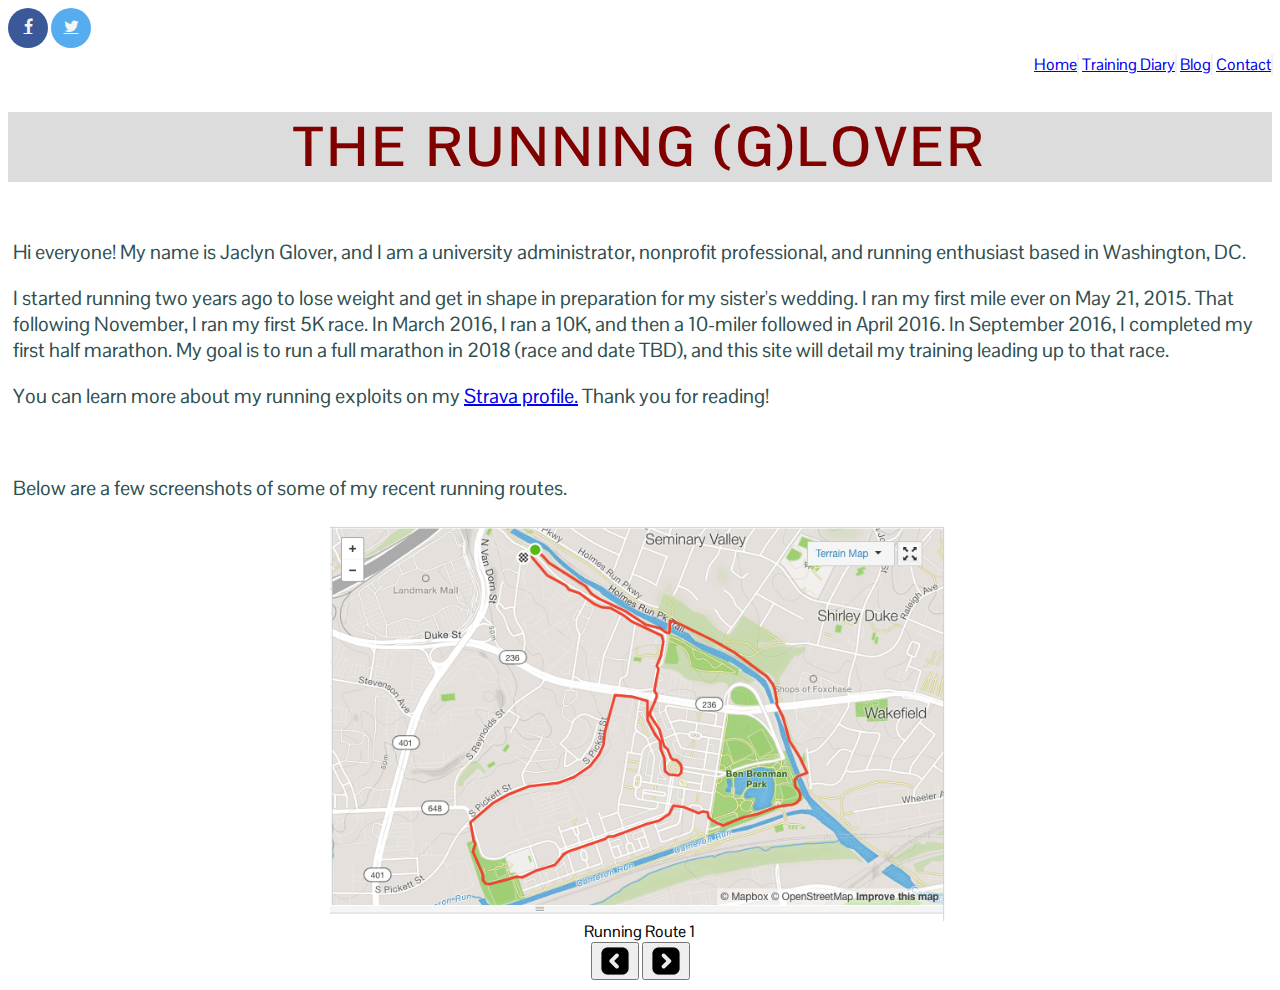
<file: index.html>
<!DOCTYPE html>
<html>
  <head>
    <link href="style.css" type="text/css" rel="stylesheet">
    <link href="https://fonts.googleapis.com/css?family=Pontano+Sans" rel="stylesheet" type="text/css">
    <link href="https://cdnjs.cloudflare.com/ajax/libs/font-awesome/4.7.0/css/font-awesome.min.css" rel="stylesheet">
    <script src="https://ajax.googleapis.com/ajax/libs/jquery/3.2.1/jquery.min.js"></script>
    <script src="script.js"></script>
    <a href="https://www.facebook.com/jaclyn.glover.1" class="fa fa-facebook" target="_blank"></a>
    <a href="https://twitter.com/jaclyn_glov" class="fa fa-twitter" target="_blank"></a>
    <title>The Running (G)lover</title>
  </head>
  <body>
    <div class="navigation">
      <ul id="nav">
        <li id="home"><a href="home.asp">Home</a></li>
        <li id="trainingDiary"><a href="trainingDiary.asp">Training Diary</a></li>
        <li id="blog"><a href="blog.asp">Blog</a></li>
        <li id="contact"><a href="contact.asp">Contact</a></li>
      </ul>
    </div>
    <div class="header">
      <h1>The Running (G)lover</h1>
    </div>
    <!-- Brief biography-->
    <div class="about">
      <p>Hi everyone! My name is Jaclyn Glover, and I am a university administrator, nonprofit professional, and running enthusiast based in Washington, DC.</p>
      <p>I started running two years ago to lose weight and get in shape in preparation for my sister's wedding. I ran my first mile ever on May 21, 2015. That following November, I ran my first 5K race. In March 2016, I ran a 10K, and then a 10-miler followed in April 2016. In September 2016, I completed my first half marathon. My goal is to run a full marathon in 2018 (race and date TBD), and this site will detail my training leading up to that race.</p>
      <p>You can learn more about my running exploits on my <a href="https://www.strava.com/athletes/18669753" target="_blank">Strava profile.</a> Thank you for reading!</p>
      <br>
      <p>Below are a few screenshots of some of my recent running routes.</p>
    </div>
    <div class="gallery">
      <div class="photo">
        <img src="images/Run1.jpg" alt="Running Route 1"/>
          <div class="caption">Running Route 1</div>
      </div>
      <div class="photo">
        <img src="images/Run2.jpg" alt="Running Route 2"/>
          <div class="caption">Running Route 2</div>
      </div>
      <div class="photo">
        <img src="images/Run3.jpg" alt="Running Route 3"/>
          <div class="caption">Running Route 3</div>
      </div>
      <div class="photo">
        <img src="images/Run4.jpg" alt="Running Route 4"/>
          <div class="caption">Running Route 4</div>
      </div>
    </div>
    <div class="buttons">
      <button class="back">
        <img src="images/back.jpg" height="32"/>
      </button> 
      <button class="next"> 
        <img src="images/next.jpg" height="32"/>
      </button>
    </div>
  </body>
</html>
</file>
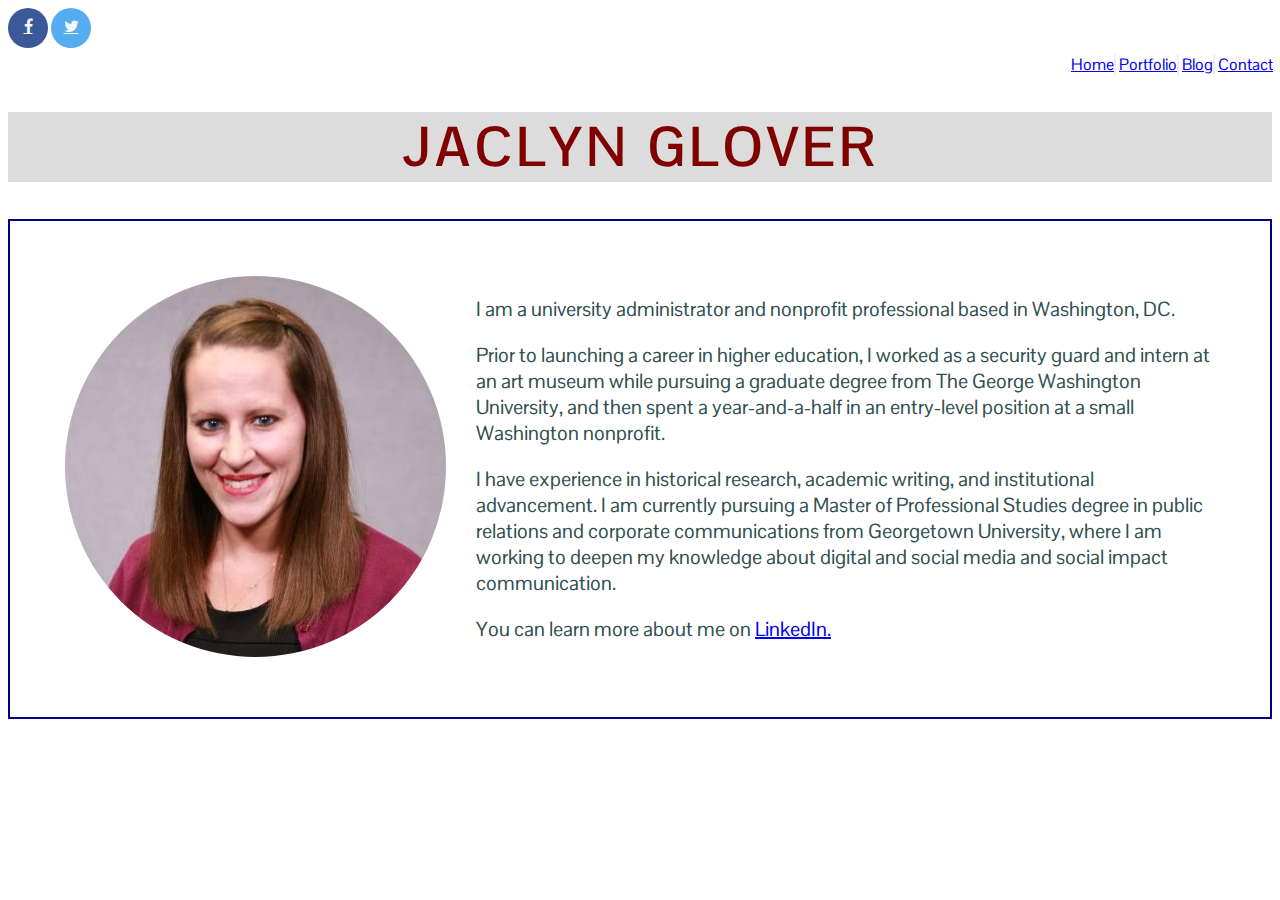
<file: homepage.html>
<!DOCTYPE html>
<html>
  <head>
    <link href="homepage.css" type="text/css" rel="stylesheet">
    <link href="https://fonts.googleapis.com/css?family=Pontano+Sans" rel="stylesheet" type="text/css">
    <link href="https://cdnjs.cloudflare.com/ajax/libs/font-awesome/4.7.0/css/font-awesome.min.css" rel="stylesheet">
      <a href="https://www.facebook.com/jaclyn.glover.1" class="fa fa-facebook" target="_blank"></a>
      <a href="https://twitter.com/jaclyn_glov" class="fa fa-twitter" target="_blank"></a>

    <div class="navigation">
      <ul>
        <li><a href="home.asp">Home</a></li>
        <li><a href="portfolio.asp">Portfolio</a></li>
        <li><a href="blog.asp">Blog</a></li>
        <li><a href="contact.asp">Contact</a></li>
      </ul>
    </div>
    <title>Jaclyn Glover</title>
  </head>

  <body>
    <div class="header">
      <h1>Jaclyn Glover</h1>
    </div>

    <!-- Brief biography-->
    <div class="paragraphs">
      <img src="images/headshot.jpg" align="left" alt="Jaclyn Glover" class="headshot"/>
      <p>I am a university administrator and nonprofit professional based in Washington, DC.</p>
      <p>Prior to launching a career in higher education, I worked as a security guard and intern at an art museum while pursuing a graduate degree from The George Washington University, and then spent a year-and-a-half in an entry-level position at a small Washington nonprofit.</p>
      <p>I have experience in historical research, academic writing, and institutional advancement. I am currently pursuing a Master of Professional Studies degree in public relations and corporate communications from Georgetown University, where I am working to deepen my knowledge about digital and social media and social impact communication.</p>
      <p>You can learn more about me on <a href="https://www.linkedin.com/in/jaclyn-glover/" target="_blank">LinkedIn.</a>
    </div>

  </body>
</html>
</file>
<file: style.css>
* {
  font-family: "Pontano Sans", sans-serif;
}

.fa {
  padding: 10px;
  overflow: hidden;
  font-size: 20px;
  width: 20px;
  height: 20px;
  text-align: center;
  border-radius: 50%;
}

/* W3Schools code used as model for social media buttons in navigation (https://www.w3schools.com/howto/howto_css_social_media_buttons.asp) */
.fa-facebook {
  background: #3B5998;
  color: WhiteSmoke;
}

.fa-twitter {
  background: #55ACEE;
  color: WhiteSmoke;
}

#nav {
  list-style-type: none;
  margin: 1px;
  padding: 0;
  overflow: hidden;
  text-align: right;
  width: 100%;
  height: 100%;
  top: 0;
}

#home, #trainingDiary, #blog, #contact {
  display: inline;
  font-size: 16px;
  color: Navy;
  text-align: center;
  border-right: 2px solid rgb(245, 238, 247);
}

h1 {
  font-size: 55px;
  font-weight: bold;
  letter-spacing: 4px;
  color: Maroon; 
  text-transform: uppercase;
  text-align: center;
  background-color: Gainsboro;
}

.about {
  font-size: 20px;
  color: DarkSlateGray;
  text-align: left;
  display: inline-block;
  width: 100%;
  margin-left: 5px;
  margin-right: auto;
}

.gallery {
  padding: 0;
  text-align: center;
  width: 100%;
  height: 100%;
}

img {
  margin: auto;
  display: block;
  max-width: 100%;
  max-height: 400px;
  overflow: hidden;
}

.caption {
  text-align: center;
}

.buttons {
  text-align: center;
}
</file>
<file: homepage.css>
* {
  font-family: "Pontano Sans", sans-serif;
}

.fa {
  padding: 10px;
  overflow: hidden;
  font-size: 20px;
  width: 20px;
  height: 20px;
  text-align: center;
  border-radius: 50%;
}

.fa-facebook {
  background: #3B5998;
  color: WhiteSmoke;
}

.fa-twitter {
  background: #55ACEE;
  color: WhiteSmoke;
}

ul {
  list-style-type: none;
  margin: 1px;
  padding: 0;
  overflow: hidden;
  text-align: right;
  width: 100%;
  height: 100%;
  top: 0;
}

li {
  display: inline;
  font-size: 16px;
  color: Navy;
  text-align: center;
  border-right: 2px solid rgb(245, 238, 247);
}

li:last-child {
  border-right: none;
}

h1 {
  font-size: 55px;
  font-weight: bold;
  letter-spacing: 4px;
  color: Maroon; 
  text-transform: uppercase;
  text-align: center;
  background-color: Gainsboro;
}

.paragraphs {
  font-size: 20px;
  color: DarkSlateGray;
  text-align: left;
  display: inline-block;
  border: 2px solid Navy;
  margin-top: 20px 60px 20px 60px;
  padding: 55px;
}

.headshot {
  float: left;
  margin-right: 30px;
  border-radius: 50%;
}
</file>
